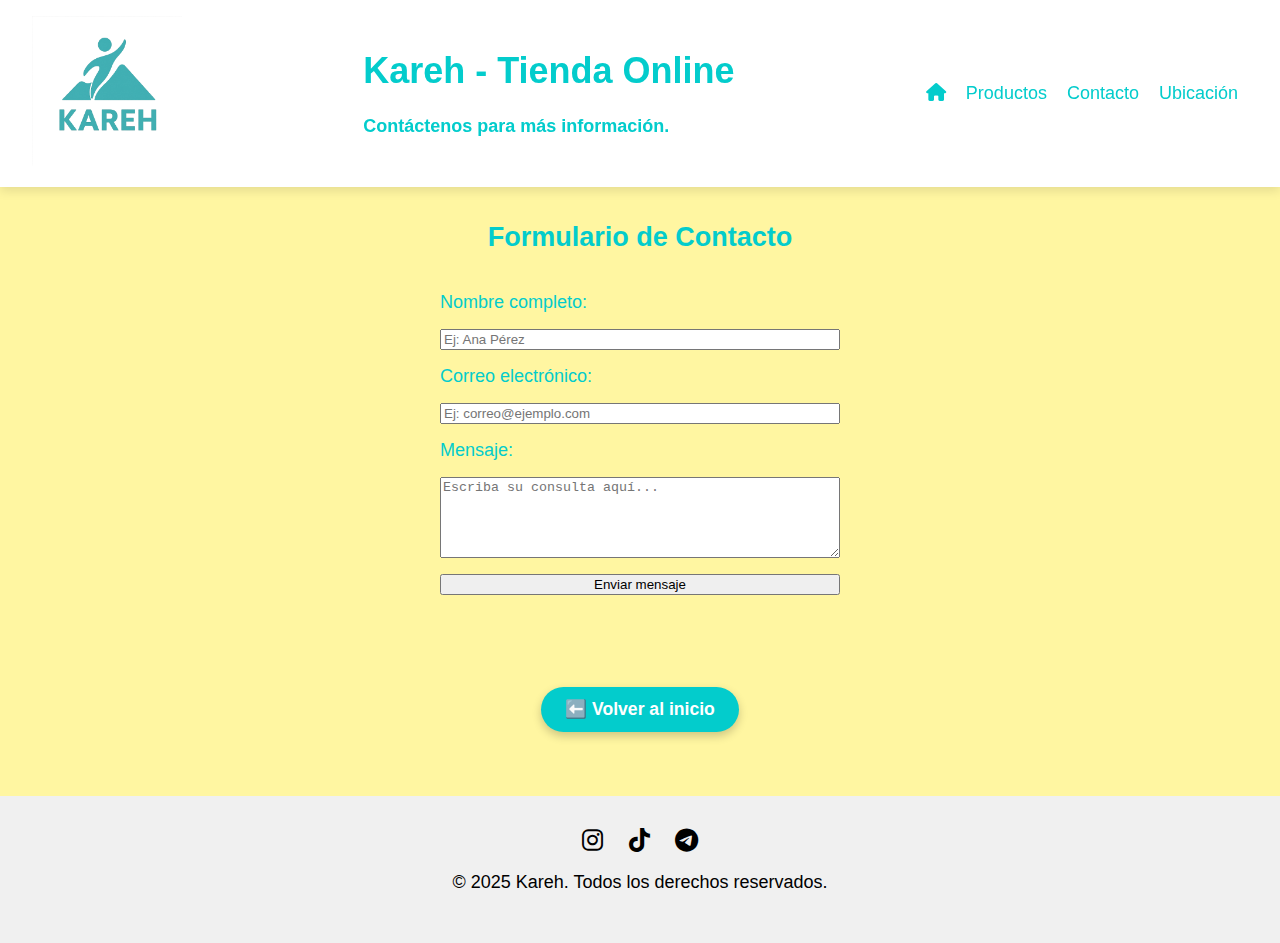
<file: contacto.html>
<!DOCTYPE html>
<html lang="es">
<head>
  <meta charset="UTF-8" />
  <meta name="viewport" content="width=device-width, initial-scale=1.0" />
  <title>Contacto - Kareh</title>
  <meta name="description" content="Formulario de contacto de Kareh. Deje su mensaje y nos comunicaremos con usted.">
  <link href="https://fonts.googleapis.com/css2?family=Cedarville+Cursive&display=swap" rel="stylesheet" />
  <link rel="stylesheet" href="https://cdnjs.cloudflare.com/ajax/libs/font-awesome/6.0.0-beta3/css/all.min.css" />
  <link rel="stylesheet" href="./css/estilo.css" />
</head>

<body>
  <header>
    <div class="logo">
      <img src="./img/logo-kareh-transparencia.png" alt="Logo de Kareh" />
    </div>
    <div class="titulo">
      <h1 class="h1">Kareh - Tienda Online</h1>
      <h4>Contáctenos para más información.</h4>
    </div>
    <nav class="nav">
      <ul>
        <li><a href="./index.html"><i class="fa-solid fa-house"></i></a></li>
        <li><a href="./productos.html">Productos</a></li>
        <li><a href="./contacto.html">Contacto</a></li>
        <li><a href="./ubicacion.html">Ubicación</a></li>
      </ul>
    </nav>
  </header>

  <main>
    <section>
      <h2 style="text-align: center;">Formulario de Contacto</h2>
      <form action="https://formspree.io/f/xyzwqvay" method="POST">
        <label for="nombre">Nombre completo:</label>
        <input type="text" id="nombre" name="nombre" placeholder="Ej: Ana Pérez" required />

        <label for="email">Correo electrónico:</label>
        <input type="email" id="email" name="_replyto" placeholder="Ej: correo@ejemplo.com" required />

        <label for="mensaje">Mensaje:</label>
        <textarea id="mensaje" name="mensaje" rows="5" placeholder="Escriba su consulta aquí..." required></textarea>

        <button type="submit">Enviar mensaje</button>
      </form>
    </section>
  </main>
  <form action="./index.html" class="volver-form">
    <button type="submit" class="btn-volver">
      ⬅️ Volver al inicio
    </button>
  </form>
  <footer>
    <div class="iconos">
      <i class="fa-brands fa-instagram"></i>
      <i class="fa-brands fa-tiktok"></i>
      <i class="fa-brands fa-telegram"></i>
    </div>
    <p>© 2025 Kareh. Todos los derechos reservados.</p>
  </footer>
</body>
</html>
</file>
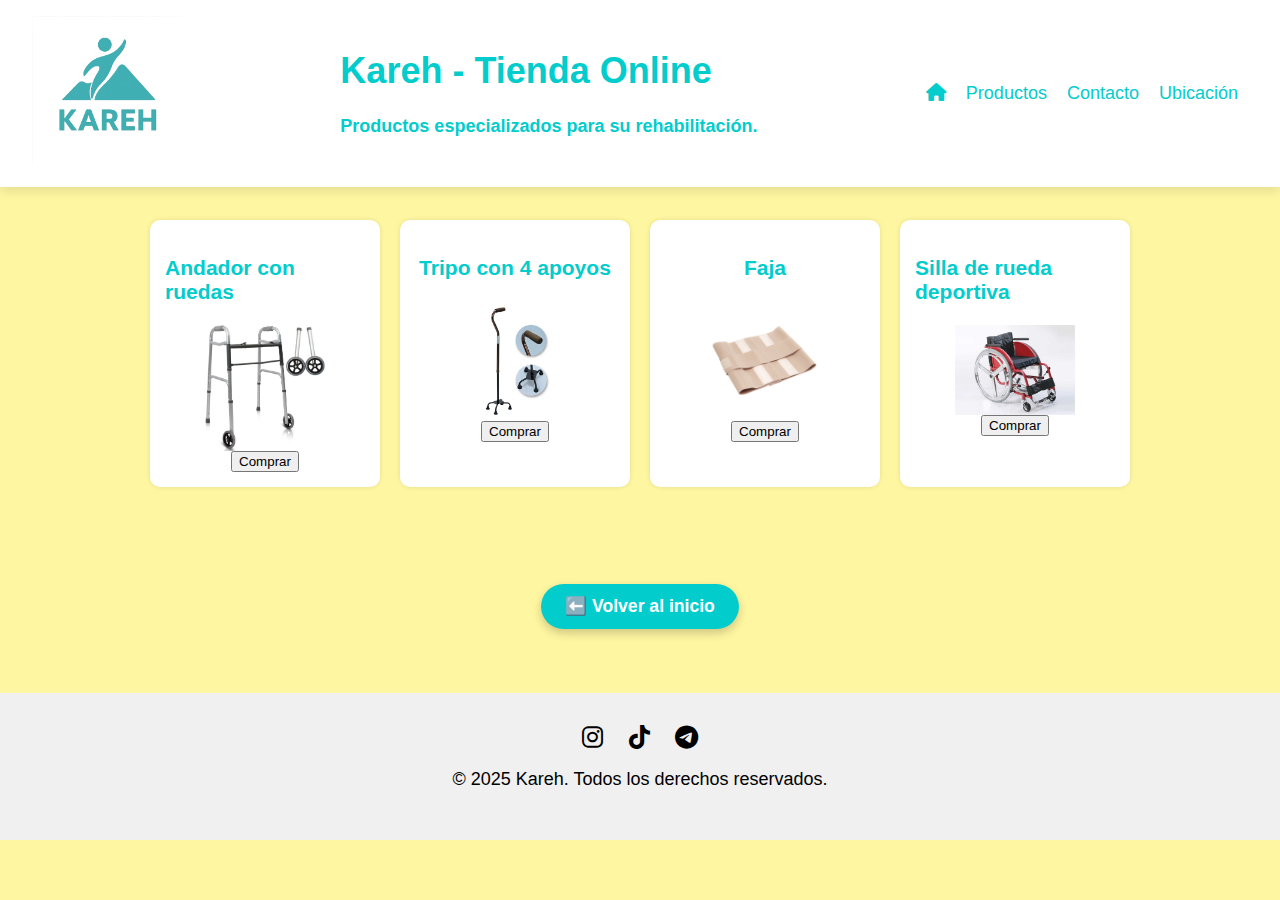
<file: productos.html>
<!DOCTYPE html>
<html lang="es">
<head>
  <meta charset="UTF-8">
  <meta name="viewport" content="width=device-width, initial-scale=1.0">
  <link rel="preconnect" href="https://fonts.googleapis.com">
  <link rel="preconnect" href="https://fonts.gstatic.com" crossorigin>
  <link href="https://fonts.googleapis.com/css2?family=Cedarville+Cursive&display=swap" rel="stylesheet">
  <link rel="stylesheet" href="https://cdnjs.cloudflare.com/ajax/libs/font-awesome/6.0.0-beta3/css/all.min.css">
  <link rel="stylesheet" href="./css/estilo.css">
  <title>Productos</title>
</head>
<body>
     <header>
    <div class="logo">
      <img src="./img/logo-kareh-transparencia.png" alt="Logo de Kareh" />
    </div>
    <div class="titulo">
      <h1 class="h1">Kareh - Tienda Online</h1>
        <h4>Productos especializados para su rehabilitación.</h4>
    </div>
    <div class="nav">
      <nav>
        <ul>
          <li><a href="./index.html"><i class="fa-solid fa-house"></i></a></li>
          <li><a href="./productos.html">Productos</a></li>
          <li><a href="./contacto.html">Contacto</a></li>
          <li><a href="./ubicacion.html">Ubicación</a></li>
        </ul>
      </nav>
    </div>
  </header>

  <main>
    <div class="producto_flex">
      <div class="item_flex">
        <h3>Andador con ruedas</h3>
        <img src="./img/andador/51oNan7r7SL._AC_.jpg" width="60%">
        <button>Comprar</button>
      </div>

      <div class="item_flex">
        <h3>Tripo con 4 apoyos</h3>
        <img src="./img/baton 4 apoyos/baston-4-apoyos-base-pequena.webp" width="60%">
        <button>Comprar</button>
      </div>

      <div class="item_flex">
        <h3>Faja</h3>
        <img src="./img/faja/fr2-11-5d2386bd18fa7950b416490867673124-1024-1024.webp" width="60%">
        <button>Comprar</button>
      </div>
      <div class="item_flex">
        <h3>Silla de rueda deportiva</h3>
        <img src="./img/silla de rueda deportiva/silla-de-ruedas-deportiva.jpg" width="60%">
        <button>Comprar</button>
      </div>
    </div>
  </main>
  <form action="./index.html" class="volver-form">
    <button type="submit" class="btn-volver">
      ⬅️ Volver al inicio
    </button>
  </form>

  <footer>
    <div class="iconos">
      <i class="fa-brands fa-instagram"></i>
      <i class="fa-brands fa-tiktok"></i>
      <i class="fa-brands fa-telegram"></i>
    </div>
    <p>© 2025 Kareh. Todos los derechos reservados.</p>
  </footer>
</body>
</html>
</file>
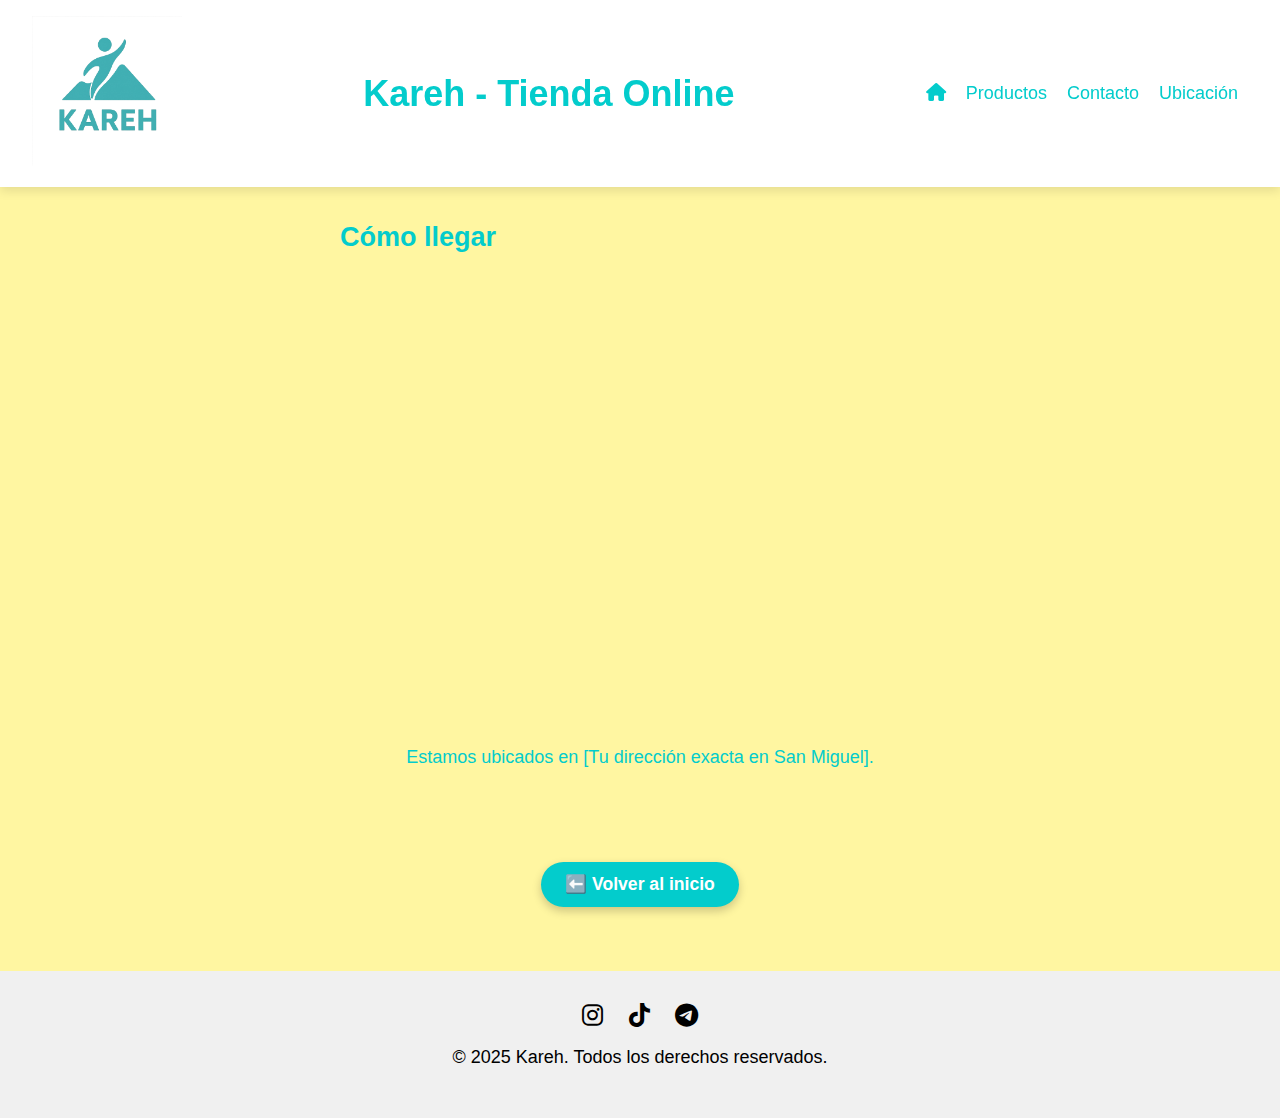
<file: ubicacion.html>
<!DOCTYPE html>
<html lang="es">
<head>
  <meta charset="UTF-8" />
  <meta name="viewport" content="width=device-width, initial-scale=1.0" />
  <title>Ubicación de Kareh</title>
  <meta name="description" content="Ubicación de la tienda Kareh en San Miguel. Cómo llegar fácilmente.">
  <link href="https://fonts.googleapis.com/css2?family=Cedarville+Cursive&display=swap" rel="stylesheet" />
  <link rel="stylesheet" href="https://cdnjs.cloudflare.com/ajax/libs/font-awesome/6.0.0-beta3/css/all.min.css" />
  <link rel="stylesheet" href="./css/estilo.css" />
</head>

<body>
  <header>
    <div class="logo">
      <img src="./img/logo-kareh-transparencia.png" alt="Logo de Kareh" />
    </div>
    <div class="titulo">
      <h1 class="h1">Kareh - Tienda Online</h1>
    </div>
    <nav class="nav">
      <ul>
        <li><a href="./index.html"><i class="fa-solid fa-house"></i></a></li>
        <li><a href="./productos.html">Productos</a></li>
        <li><a href="./contacto.html">Contacto</a></li>
        <li><a href="./ubicacion.html">Ubicación</a></li>
      </ul>
    </nav>
  </header>

  <main>
    <section>
      <h2>Cómo llegar</h2>
      <iframe src="https://www.google.com/maps/embed?pb=!1m18!1m12!1m3!1d3286.1441534805917!2d-58.715874525149815!3d-34.54990535465669!2m3!1f0!2f0!3f0!3m2!1i1024!2i768!4f13.1!3m3!1m2!1s0x95bcbd0b20dd9355%3A0x25e754915cb9bd67!2sZuvir%C3%ADa%201250%2C%20B1663FQC%20San%20Miguel%2C%20Provincia%20de%20Buenos%20Aires!5e0!3m2!1ses!2sar!4v1748303519087!5m2!1ses!2sar" width="600" height="450" style="border:0;" allowfullscreen="" loading="lazy" referrerpolicy="no-referrer-when-downgrade"></iframe>
      <p style="text-align: center; margin-top: 1rem;">
        Estamos ubicados en [Tu dirección exacta en San Miguel].
      </p>
    </section>
  </main>
  <form action="./index.html" class="volver-form">
    <button type="submit" class="btn-volver">
      ⬅️ Volver al inicio
    </button>
  </form>
  <footer>
    <div class="iconos">
      <i class="fa-brands fa-instagram"></i>
      <i class="fa-brands fa-tiktok"></i>
      <i class="fa-brands fa-telegram"></i>
    </div>
    <p>© 2025 Kareh. Todos los derechos reservados.</p>
  </footer>
</body>
</html>
</file>
<file: css/estilo.css>
:root {
  --color-acento: #03cccc;
  --sombra: 0 4px 10px rgba(0, 0, 0, 0.1);
  --radio-borde: 8px;
  --color-texto: #333;
  --color-primario: #f0f0f0;
}

body {
  font-size: 16px;
  font-family: Arial, Helvetica, sans-serif;
  color: var(--color-acento);
  margin: 0;
  background-color: #fff;
}

header {
  display: flex;
  justify-content: space-between;
  align-items: center;
  background-color: white;
  position: sticky;
  top: 0;
  box-shadow: var(--sombra);
  z-index: 1000;
  padding: 1rem 2rem;
}

.logo img {
  max-width: 150px;
}

.titulo {
  font-weight: 400;
}

.h1:hover {
  color: rgb(0, 204, 255);
}

.nav ul {
  display: flex;
  justify-content: center;
  align-items: center;
  list-style: none;
  padding: 0;
  margin: 0;
}

li {
  padding: 10px;
}

li a {
  color: inherit;
  text-decoration: none;
  font-weight: 500;
}

main {
  display: flex;
  flex-direction: column;
  justify-content: center;
  align-items: center;
  padding: 1%;
  max-width: 1200px;
  margin: 0 auto;
}

.panel {
  display: flex;
  flex-wrap: wrap;
  justify-content: center;
  align-items: center;
  gap: 2rem;
  margin-bottom: 3rem;
  background-color: white;
  padding: 2rem;
  border-radius: var(--radio-borde);
  box-shadow: var(--sombra);
}

.panel p {
  flex: 1;
  min-width: 300px;
  font-size: 1.2rem;
  color: var(--color-texto);
  margin: 0;
}

.imagen {
  flex: 1;
  min-width: 300px;
  display: flex;
  justify-content: center;
}

.imagen img {
  max-width: 100%;
  height: auto;
  border-radius: var(--radio-borde);
  box-shadow: var(--sombra);
}

.contenedor-video {
  width: 50%;
  max-width: 800px;
  margin: 2rem auto;
}

.contenedor-video video {
  width: 100%;
  border-radius: var(--radio-borde);
  box-shadow: var(--sombra);
}

footer {
  background-color: var(--color-primario);
  color: black;
  padding: 2rem;
  text-align: center;
  margin-top: 3rem;
}

.iconos i {
  margin: 0 10px;
  font-size: 1.5rem;
  cursor: pointer;
  transition: transform 0.3s ease;
}

.iconos i:hover {
  transform: scale(1.2);
}

.grilla {
  display: grid;
  grid-template-columns: repeat(auto-fill, minmax(200px, 1fr));
  gap: 20px;
  place-items: center;
  padding: 20px;
}

.producto_flex {
  display: flex;
  justify-content: center;
  flex-wrap: wrap;
  gap: 20px;
  padding: 20px;
}

.item_flex {
  width: 200px;
  display: flex;
  flex-direction: column;
  align-items: center;
  border-radius: 10px;
  padding: 15px;
  transition: all 0.3s ease;
  box-shadow: 0 0 5px rgba(0, 0, 0, 0.1);
  background-color: #fff;
}

.item_flex:hover {
  transform: translateY(-5px);
  box-shadow: 0 0 8px rgba(0, 0, 0, 0.2);
}

.botones_productos {
  display: flex;
  justify-content: center;
  gap: 5%;
  margin: 3%;
}

form {
  display: grid;
  grid-template-columns: repeat(auto-fill, minmax(400px, 1fr));
  gap: 1rem;
  padding: 1rem;
}

.anim {
  transition: transform 0.5s ease-in-out;
}

.anim:hover {
  transform: scale(1.1);
}

.texto_inicial {
  display: flex;
  background-image: url('../img/fondo.jpg');
  background-repeat: no-repeat;
  background-size: cover;
  width: 90%;
  padding: 1% 5%;
}

.contenedor {
  display: flex;
  justify-content: space-around;
  flex-wrap: wrap;
  align-items: stretch;
  border: 5px solid black;
  height: 100px;
}

.volver-form {
  display: flex;
  justify-content: center;
  margin-top: 3rem;
}

.btn-volver {
  background-color: #03cccc;
  color: white;
  font-size: 1.1rem;
  padding: 12px 24px;
  border: none;
  border-radius: 30px;
  cursor: pointer;
  box-shadow: 0 4px 10px rgba(0, 0, 0, 0.2);
  transition: all 0.3s ease;
  font-weight: bold;
}

.btn-volver:hover {
  background-color: #029999;
  transform: scale(1.05);
}

@media (max-width: 767px) {
  body {
    font-size: 10px;
    background-color: rgb(255, 237, 157);
  }

  .logo img {
    max-width: 100px;
  }
}

@media (min-width: 768px) and (max-width: 1279px) {
  body {
    font-size: 16px;
    background-color: rgb(255, 237, 197);
  }

  .grilla {
    grid-template-columns: 1fr 1fr;
  }
}

@media (min-width: 1280px) and (max-width: 1599px) {
  body {
    font-size: 18px;
    background-color: rgb(255, 246, 161);
  }
}

@media (min-width: 1600px) {
  body {
    font-size: 20px;
    background-color: rgb(250, 250, 161);
  }
}
</file>
